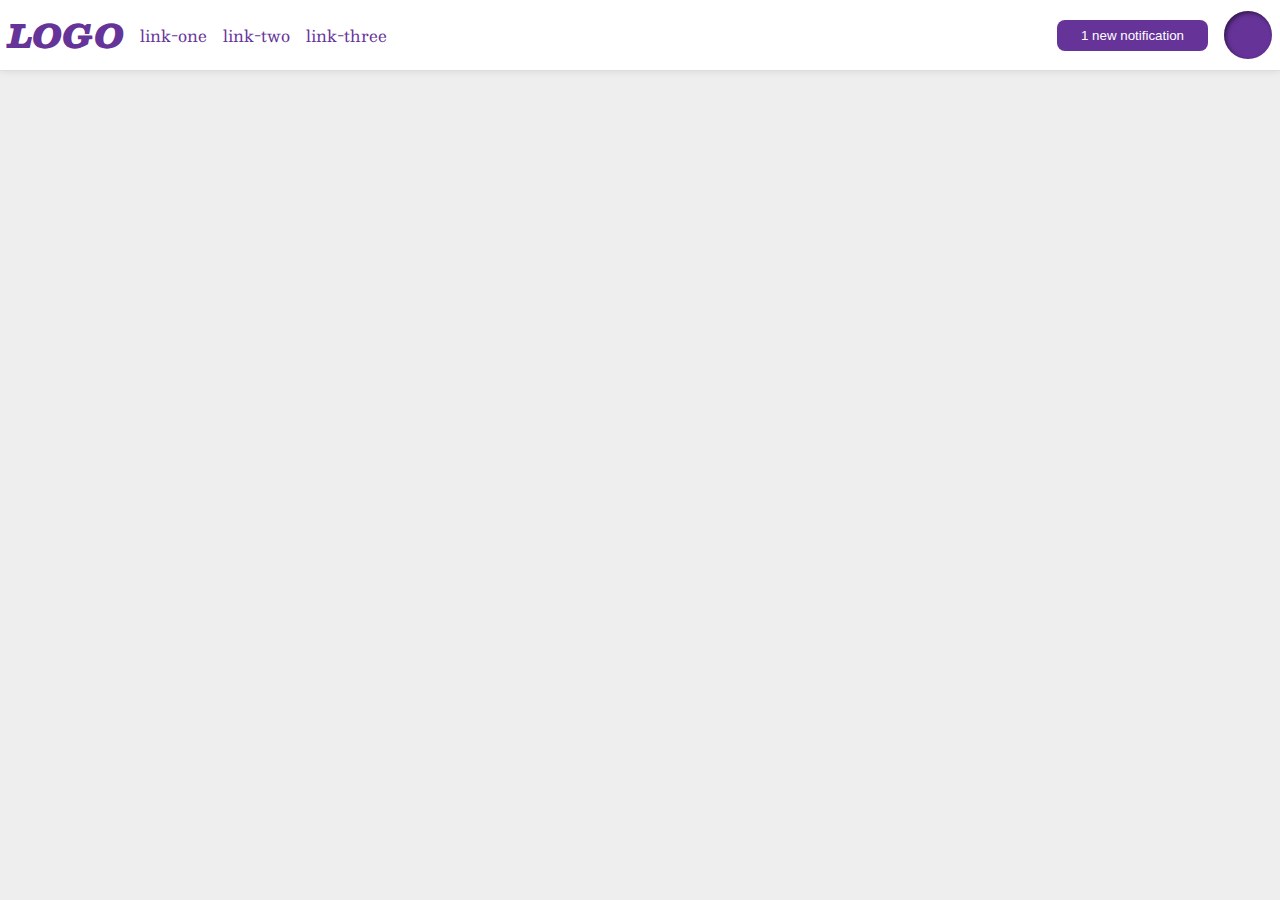
<file: foundations/flex/03-flex-header-2/index.html>
<!DOCTYPE html>
<html lang="en">
  <head>
    <meta charset="UTF-8">
    <meta http-equiv="X-UA-Compatible" content="IE=edge">
    <meta name="viewport" content="width=device-width, initial-scale=1.0">
    <title>Flex Header 2</title>
    <link rel="stylesheet" href="style.css">
  </head>
  <body>
    <div class="header">
      <div class="left-header">
        <div class="logo">
          LOGO
        </div>
        <ul class="links">
          <li><a href="https://google.com">link-one</a></li>
          <li><a href="https://google.com">link-two</a></li>
          <li><a href="https://google.com">link-three</a></li>
        </ul>
      </div>
      <div class="right-header">
        <button class="notifications">
          1 new notification
        </button>
        <div class="profile-image"></div>
      </div>
    </div>
  </body>
</html>
</file>
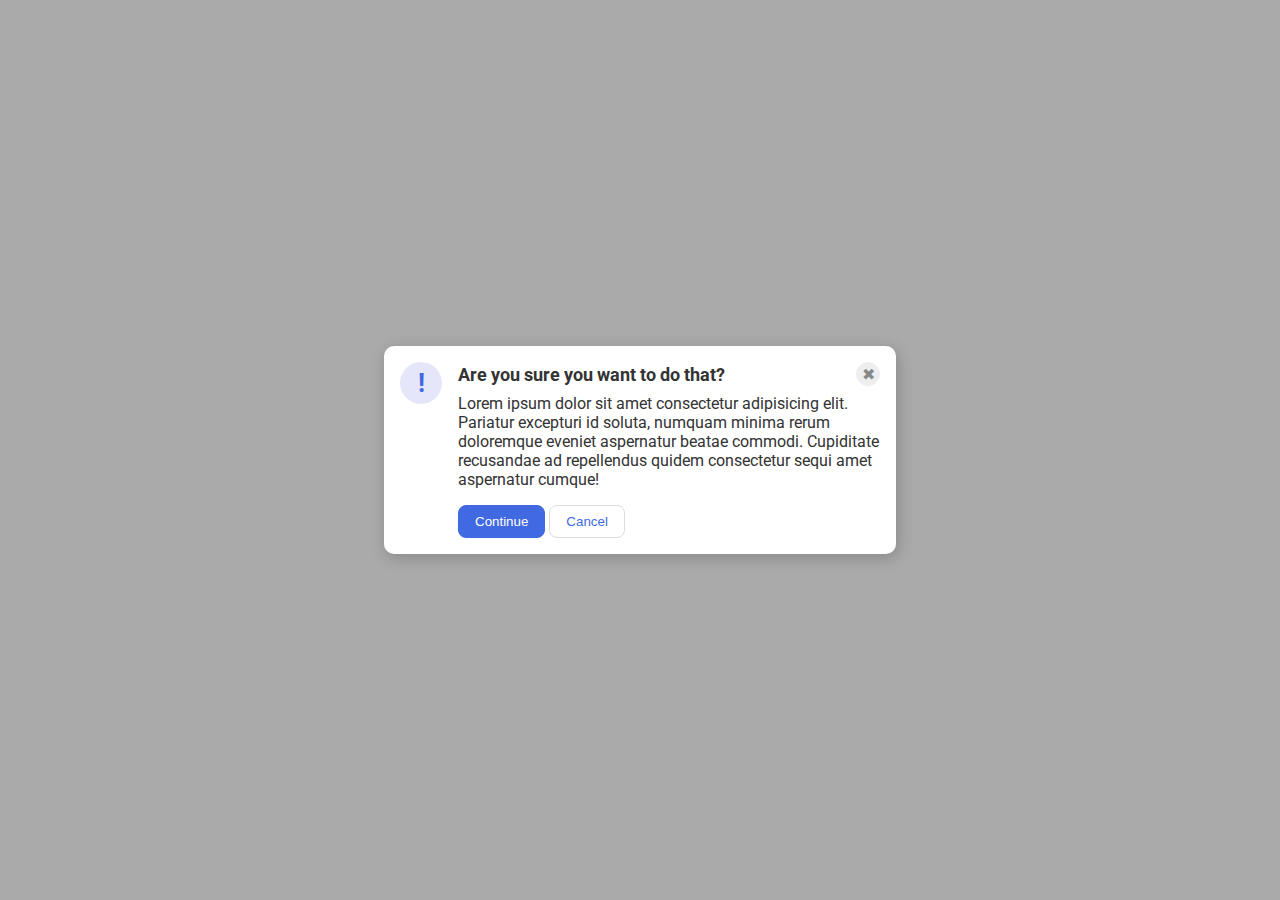
<file: foundations/flex/05-flex-modal/index.html>
<!DOCTYPE html>
<html lang="en">
  <head>
    <meta charset="UTF-8">
    <meta http-equiv="X-UA-Compatible" content="IE=edge">
    <meta name="viewport" content="width=device-width, initial-scale=1.0">
    <link rel="stylesheet" href="style.css">
    <title>Modal</title>
  </head>
  <body>
    <div class="modal">
      <div class="icon">!</div>
      <div class="container">
        <div class="header">Are you sure you want to do that?
          <button class="close-button">✖</button>
        </div>
        <div class="text">Lorem ipsum dolor sit amet consectetur adipisicing elit. Pariatur excepturi id soluta, numquam minima rerum doloremque eveniet aspernatur beatae commodi. Cupiditate recusandae ad repellendus quidem consectetur sequi amet aspernatur cumque!</div>
          <button class="continue">Continue</button>
          <button class="cancel">Cancel</button>
        </div>
      </div>
    </div>
  </body>
</html>
</file>
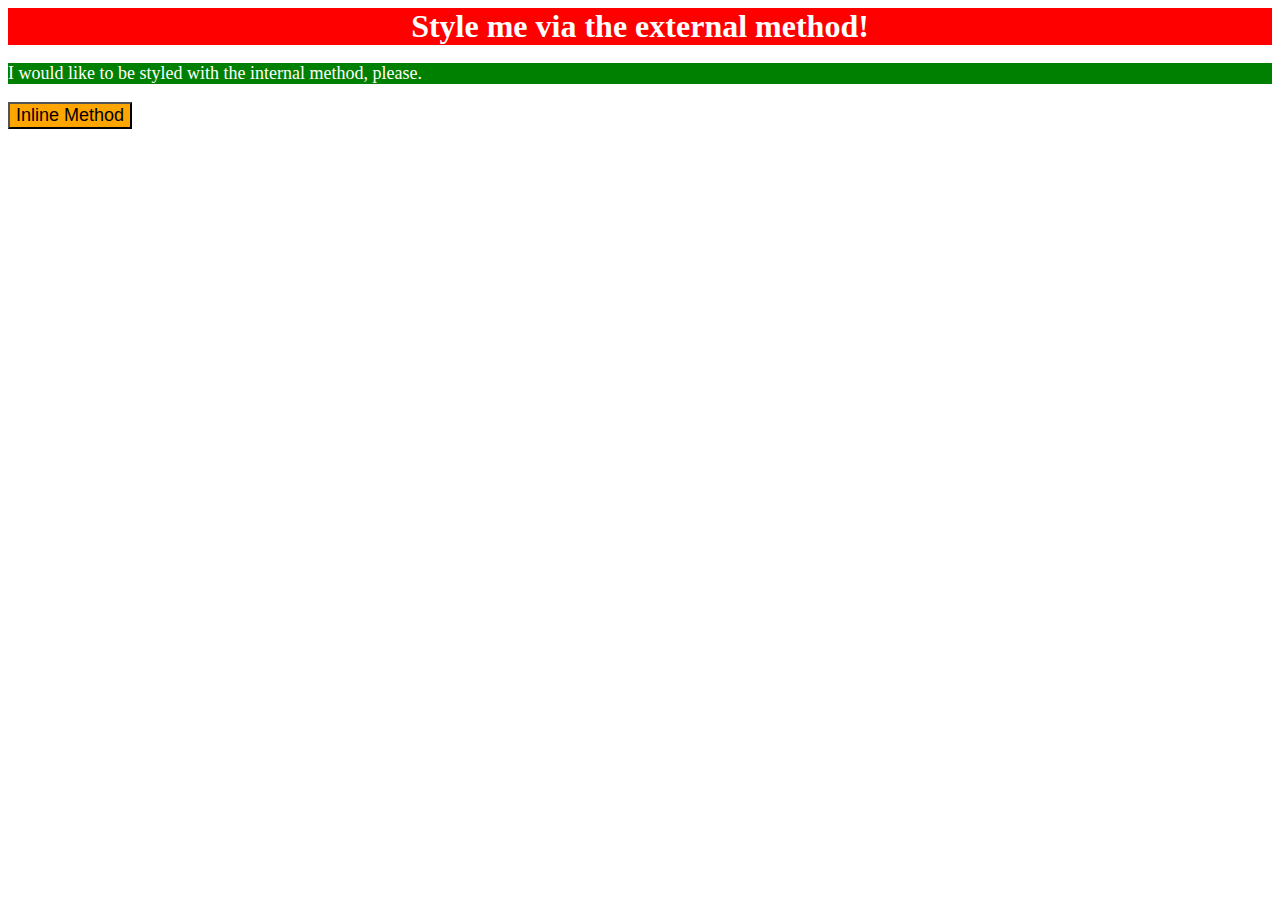
<file: foundations/intro-to-css/01-css-methods/index.html>
<!DOCTYPE html>
<html lang="en">
  <head>
    <meta charset="UTF-8">
    <meta http-equiv="X-UA-Compatible" content="IE=edge">
    <meta name="viewport" content="width=device-width, initial-scale=1.0">
    <title>Methods for Adding CSS</title>
    <link rel="stylesheet" href="styles.css">

    <style>
      p {
        background-color: green;
        color: white;
        font-size: 18px;
      }
    </style>
  </head>
  <body>
    <div>Style me via the external method!</div>
    <p>I would like to be styled with the internal method, please.</p>
    <button style="background-color: orange; font-size: 18px;">Inline Method</button>
  </body>
</html>
</file>
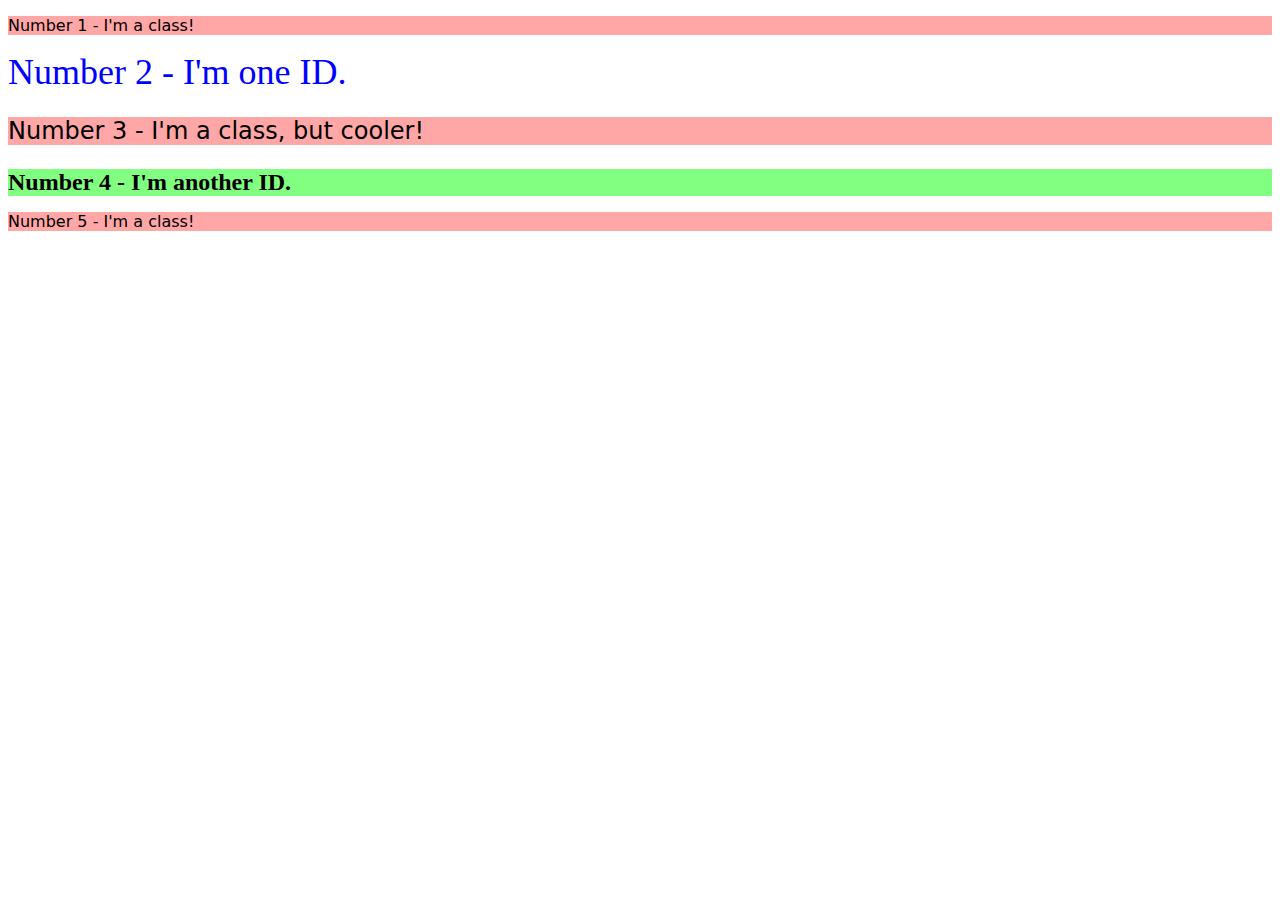
<file: foundations/intro-to-css/02-class-id-selectors/index.html>
<!DOCTYPE html>
<html lang="en">
  <head>
    <meta charset="UTF-8">
    <meta http-equiv="X-UA-Compatible" content="IE=edge">
    <meta name="viewport" content="width=device-width, initial-scale=1.0">
    <title>Class and ID Selectors</title>
    <link rel="stylesheet" href="style.css">
  </head>
  <body>
    <p class="odd">Number 1 - I'm a class!</p>
    <div id="two">Number 2 - I'm one ID.</div>
    <p class="odd medium-font">Number 3 - I'm a class, but cooler!</p>
    <div id="four" class="medium-font">Number 4 - I'm another ID.</div>
    <p class="odd">Number 5 - I'm a class!</p>
  </body>
</html>
</file>
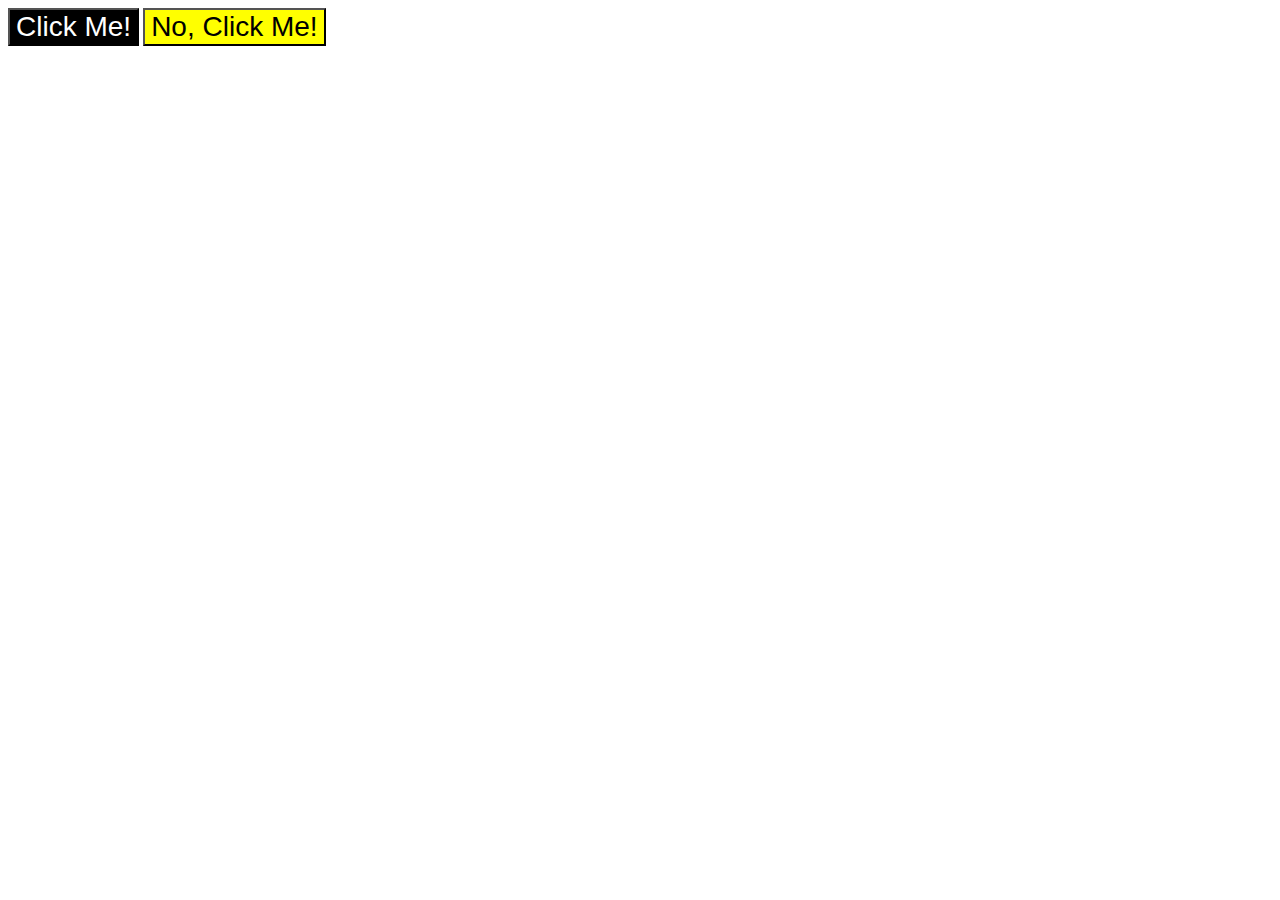
<file: foundations/intro-to-css/03-grouping-selectors/index.html>
<!DOCTYPE html>
<html lang="en">
  <head>
    <meta charset="UTF-8">
    <meta http-equiv="X-UA-Compatible" content="IE=edge">
    <meta name="viewport" content="width=device-width, initial-scale=1.0">
    <title>Grouping Selectors</title>
    <link rel="stylesheet" href="style.css">
  </head>
  <body>
    <button class="btn-1">Click Me!</button>
    <button class="btn-2">No, Click Me!</button>
  </body>
</html>
</file>
<file: foundations/flex/03-flex-header-2/style.css>
/* this is some magical font-importing.  
you'll learn about it later. */
@import url('https://fonts.googleapis.com/css2?family=Besley:ital,wght@0,400;1,900&display=swap');

body {
  margin: 0;
  background: #eee;
  font-family: Besley, serif;
}

.header {
  background: white;
  border-bottom: 1px solid #ddd;
  box-shadow: 0 0 8px rgba(0,0,0,.1);

  display: flex;
  justify-content: space-between;
  padding: 8px;
}

.profile-image {
  background: rebeccapurple;
  box-shadow: inset 2px 2px 4px rgba(0,0,0,.5);
  border-radius: 50%;
  width: 48px;
  height: 48px;
}

.logo {
  color: rebeccapurple;
  font-size: 32px;
  font-weight: 900;
  font-style: italic;
}

button {
  border: none;
  border-radius: 8px;
  background: rebeccapurple;
  color: white;
  padding: 8px 24px;
}

a {
  /* this removes the line under our links */
  text-decoration: none;
  color: rebeccapurple;
}

ul {
  list-style-type: none;

  display:flex;
  margin: 0;
  padding: 0;
  gap: 16px;
}

.left-header,
.right-header {
  display: flex;
  align-items: center;
  gap: 16px;
}
</file>
<file: foundations/flex/05-flex-modal/style.css>
@import url('https://fonts.googleapis.com/css2?family=Roboto:wght@400;700&display=swap');

html, body {
  height: 100%;
}

body {
  font-family: Roboto, sans-serif;
  margin: 0;
  background: #aaa;
  color: #333;
  /* I'll give you this one for free lol */
  display: flex;
  align-items: center;
  justify-content: center;
}

.modal {
  background: white;
  width: 480px;
  border-radius: 10px;
  box-shadow: 2px 4px 16px rgba(0,0,0,.2);

  display: flex;
  gap: 16px;
  padding: 16px;
}

.icon {
  color: royalblue;
  font-size: 26px;
  font-weight: 700;
  background: lavender;
  width: 42px;
  height: 42px;
  border-radius: 50%;
  display: flex;
  align-items: center;
  justify-content: center;

  flex-shrink: 0;
}

.close-button {
  background: #eee;
  border-radius: 50%;
  color: #888;
  font-weight: 400;
  font-size: 16px;
  height: 24px;
  width: 24px;
  display: flex;
  align-items: center;
  justify-content: center;
  border: 1px solid #eee;
  padding: 0;
}

button {
  cursor: pointer;
  padding: 8px 16px;
  border-radius: 8px;
}

button.continue {
  background: royalblue;
  border: 1px solid royalblue;
  color: white;
}

button.cancel {
  background: white;
  border: 1px solid #ddd;
  color: royalblue;
}

.content {
  display: flex;
  flex-direction: column;
  gap: 20px;
}

.header {
  display: flex;
  align-items: center;
  justify-content: space-between;
  font-size: 18px;
  font-weight: 700;
  margin-bottom: 8px;
}

.text {
  margin-bottom: 16px;
}
</file>
<file: foundations/intro-to-css/01-css-methods/styles.css>
div {
    background-color: red; 
    color: white; 
    font-size: 32px; 
    font-weight: bold; 
    text-align: center;
}
</file>
<file: foundations/intro-to-css/02-class-id-selectors/style.css>
.odd {
    background-color: rgb(255, 167, 167);
    font-family: Verdana, "DejaVu Sans", sans-serif;
}

.medium-font {
    font-size: 24px;
}

#two {
    color: #0000ff;
    font-size: 36px;
}

#four {
    background-color: hsl(120, 100%, 75%);
    font-weight: bold;
}
</file>
<file: foundations/intro-to-css/03-grouping-selectors/style.css>
.btn-1,
.btn-2 {
    font-size: 28px;
    font-family: Helvetica, "Times New Roman", sans-serif;
}

.btn-1 {
    background-color: black;
    color: white;
}

.btn-2 {
    background-color: yellow;
}
</file>
